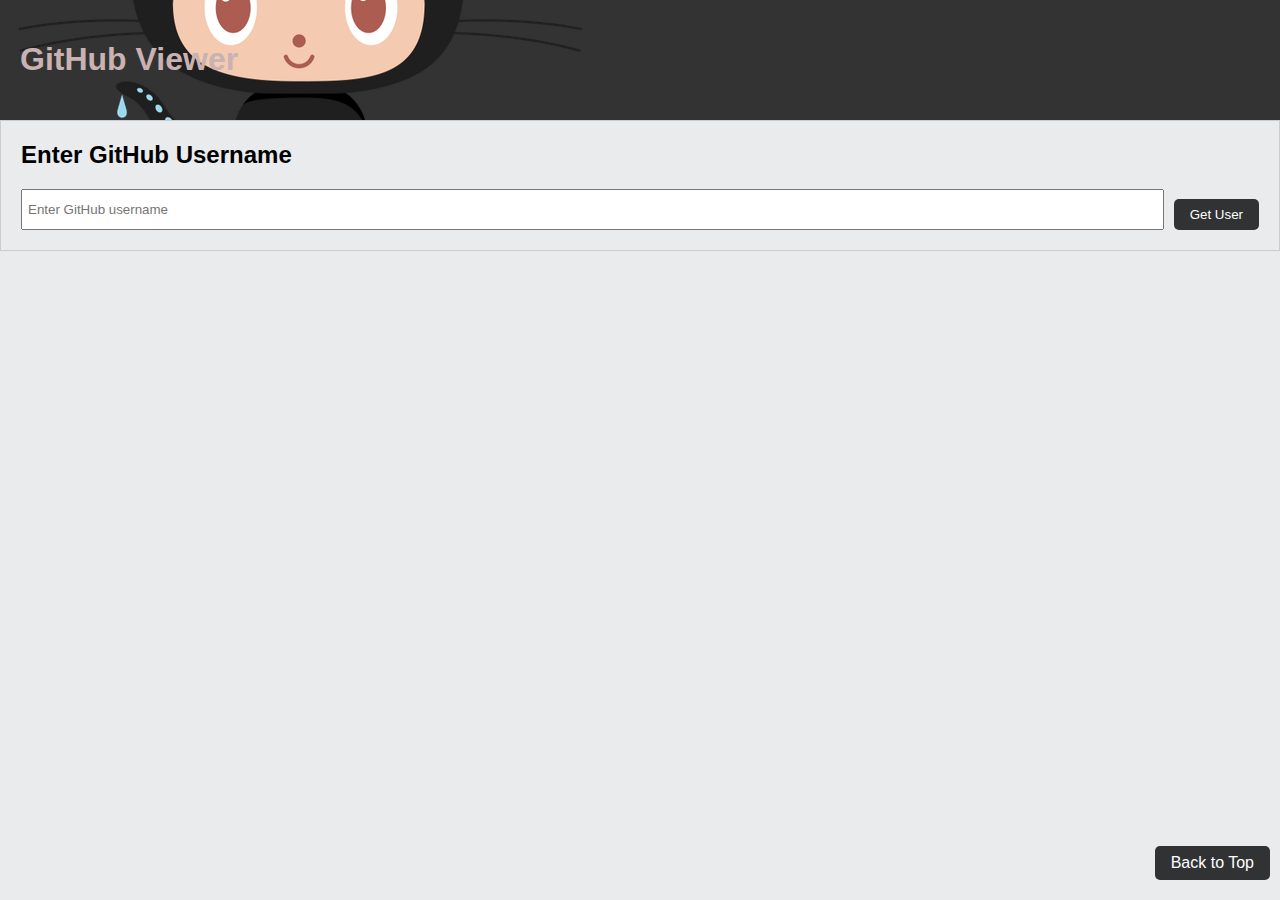
<file: index.html>
<!DOCTYPE html>
<html lang="en">
  <head>
    <meta charset="UTF-8" />
    <meta name="viewport" content="width=device-width, initial-scale=1.0" />
    <title>GitHubViewerApp</title>
    <link rel="icon" href="./images/gicon.jpg" />
    <link rel="stylesheet" href="github_styles.css" />

    <!-- defer keyword delays the execution of the script tags till the body is done executing-->
    <script src="app.js" defer type="module"></script>
  </head>
  <body>
    <header>
      <h1>GitHub Viewer</h1>
    </header>

    <main>
      <div class="container">
        <h2>Enter GitHub Username</h2>
        <!-- this action sends the result to response.html. the response page-->
        <form id="github-form" action="response.html" method="POST">
          <input
            type="text"
            id="username-input"
            placeholder="Enter GitHub username"
          />
          <button type="submit">Get User</button>
        </form>
      </div>

      <div class="github-users"></div>
    </main>

    <div class="back-to-top-link">
      <a href="#">Back to Top</a>
    </div>
  </body>
</html>
</file>
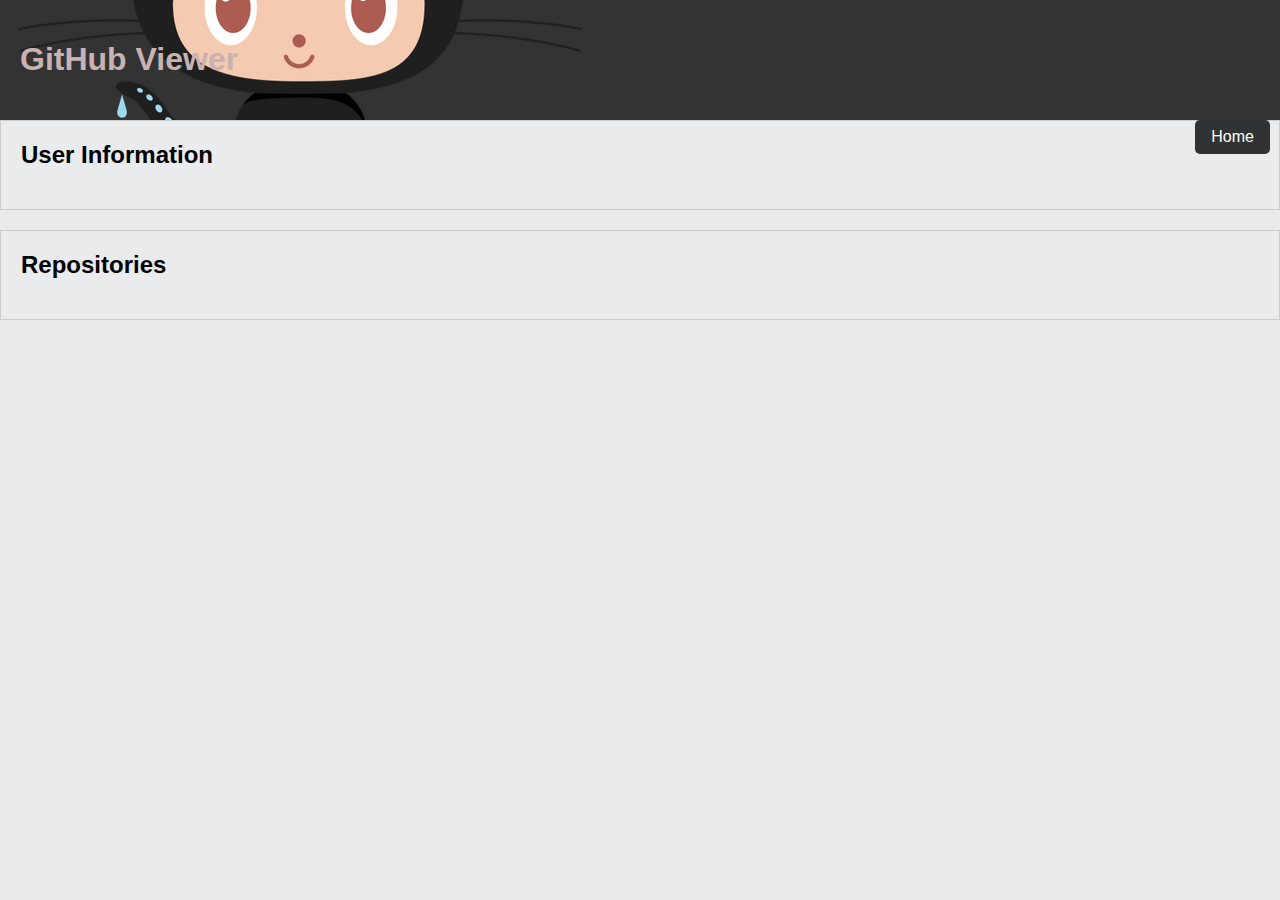
<file: response.html>
<!-- This file represent the stucture of the response web page-->
<!DOCTYPE html>
<html lang="en">
  <head>
    <meta charset="UTF-8" />
    <meta name="viewport" content="width=device-width, initial-scale=1.0" />
    <title>GitHubViewerApp</title>
    <link rel="icon" href="./images/gicon.jpg" />
    <link rel="stylesheet" href="github_styles.css" />

    <script src="pageN.js" defer type="module"></script>
  </head>
  <body>
    <header>
      <h1>GitHub Viewer</h1>
    </header>

    <main>
      <div class="container">
        <h2>User Information</h2>
        <div id="user-info"></div>
      </div>

      <div class="container">
        <h2>Repositories</h2>
        <div id="repositories"></div>
      </div>
    </main>

    <div class="back-home">
      <a href="index.html">Home</a>
    </div>
  </body>
</html>
</file>
<file: github_styles.css>
/* this css file is for all the html files styling */
body {
  font-family: Arial, sans-serif;
  margin: 0;
  padding: 0;
  background-color: rgb(233, 235, 236);
  width: 100%;
}
header {
  top: 0;
  left: 0;
  width: 100;
  background-color: #333;
  color: #c9b2b2;
  padding: 20px;
  background-image: url(./images/githubicon.webp);
  background-repeat: no-repeat;
  background-position: 0px, 50%;
}

.container {
  margin-bottom: 20px;
  padding: 20px;
  border: 1px solid #ccc;
}

.container h2 {
  margin-top: 0;
}

#github-form {
  display: flex;
  gap: 10px;
}

#username-input {
  flex: 1;
  padding: 5px;
}

button[type="submit"] {
  color: #fff;
  border: none;
  cursor: pointer;
  opacity: 1;
  display: inline-block;
  margin-top: 10px;
  padding: 8px 16px;
  background-color: #313233;
  text-decoration: none;
  border-radius: 5px;
  transition: background-color 0.3s ease;
}
button:hover {
  /*the mouse hovering over it. */
  opacity: 0.8;
}

.user-info {
  display: flex;
  flex-direction: column;
  align-items: center;
  text-align: center;
  padding: 20px;
  background-color: #f5f5f5;
  border-radius: 5px;
  box-shadow: 0 2px 4px rgba(0, 0, 0, 0.1);
}

.user-info img {
  width: 150px;
  height: 150px;
  object-fit: cover;
  border-radius: 50%;
  margin-bottom: 10px;
}

.user-info h3 {
  margin: 0;
  font-size: 24px;
  color: #333;
}

.user-info p {
  margin: 5px 0;
  color: #666;
}

.user-info a {
  display: inline-block;
  margin-top: 10px;
  padding: 8px 16px;
  background-color: #313233;
  color: #fff;
  text-decoration: none;
  border-radius: 5px;
  transition: background-color 0.3s ease;
}

.user-info a:hover {
  background-color: #0056b3;
}

#user-info,
#repositories {
  display: grid;
  grid-template-columns: repeat(auto-fit, minmax(200px, 1fr));
  gap: 10px;
  overflow-wrap: break-word;
}

.repository {
  border: 1px solid #ccc;
  border-radius: 5px;
  padding: 10px;
  margin-bottom: 20px;
}

.repository h3 {
  font-size: 20px;
  margin-bottom: 5px;
}

.repository p {
  margin-bottom: 5px;
}

.repository a {
  display: inline-block;
  padding: 5px 10px;
  background-color: #313233;
  color: #fff;
  text-decoration: none;
  border-radius: 5px;
}

.repository a:hover {
  background-color: #0056b3;
}

.back-home a {
  text-decoration: none;
  padding: 0px 0px;
  position: absolute;
  top: 100px;
  right: 10px;
  margin-top: 20px;
  padding: 8px 16px;
  background-color: #313233;
  color: #fff;
  text-decoration: none;
  border-radius: 5px;
  transition: background-color 0.3s ease;
}

.back-home a:hover {
  opacity: 0.8;
  background-color: #325a85;
}

.back-to-top-link a {
  position: fixed;
  bottom: 0px;
  right: 10px;
  margin-bottom: 20px;
  padding: 8px 16px;
  background-color: #313233;
  color: #fff;
  text-decoration: none;
  border-radius: 5px;
  transition: background-color 0.3s ease;
}

.back-to-top-link a:hover {
  opacity: 0.8;
}

.github-users {
  display: flex;
  flex-wrap: wrap;
  justify-content: center;
}

.user-box {
  flex: 0 0 calc(16.66% - 20px);
  background-color: #eaeaea;
  border: 1px solid #ccc;
  padding: 10px;
  margin: 10px;
  text-align: center;
}

.user-box img {
  width: 100px;
  height: 100px;
  object-fit: cover;
  border-radius: 50%;
  margin-bottom: 5px;
}

.user-box h3 {
  margin: 0;
}

.user-box a {
  text-decoration: none;
  transition: background-color 0.3s ease;
  display: inline-block;
  margin-top: 10px;
  padding: 8px 16px;
  background-color: #313233;
  color: #fff;
  border-radius: 5px;
  transition: background-color 0.3s ease;
}

.user-box a:hover {
  background-color: #272e53;
}

/* Styles for mobile devices with a maximum width of 767px */
@media only screen and (max-width: 767px) {
  header {
    padding: 10px;
    background-size: 50px;
  }

  .container {
    padding: 10px;
  }

  #username-input {
    padding: 2px;
  }

  button[type="submit"] {
    padding: 2px 6px;
  }

  .go-back {
    top: 80px;
    margin-top: 20px;
  }

  /* Make the elements cover the full width */
  #github-form {
    flex-direction: column;
  }

  #username-input {
    width: 100%;
  }

  button[type="submit"] {
    width: 100%;
  }
}
</file>
